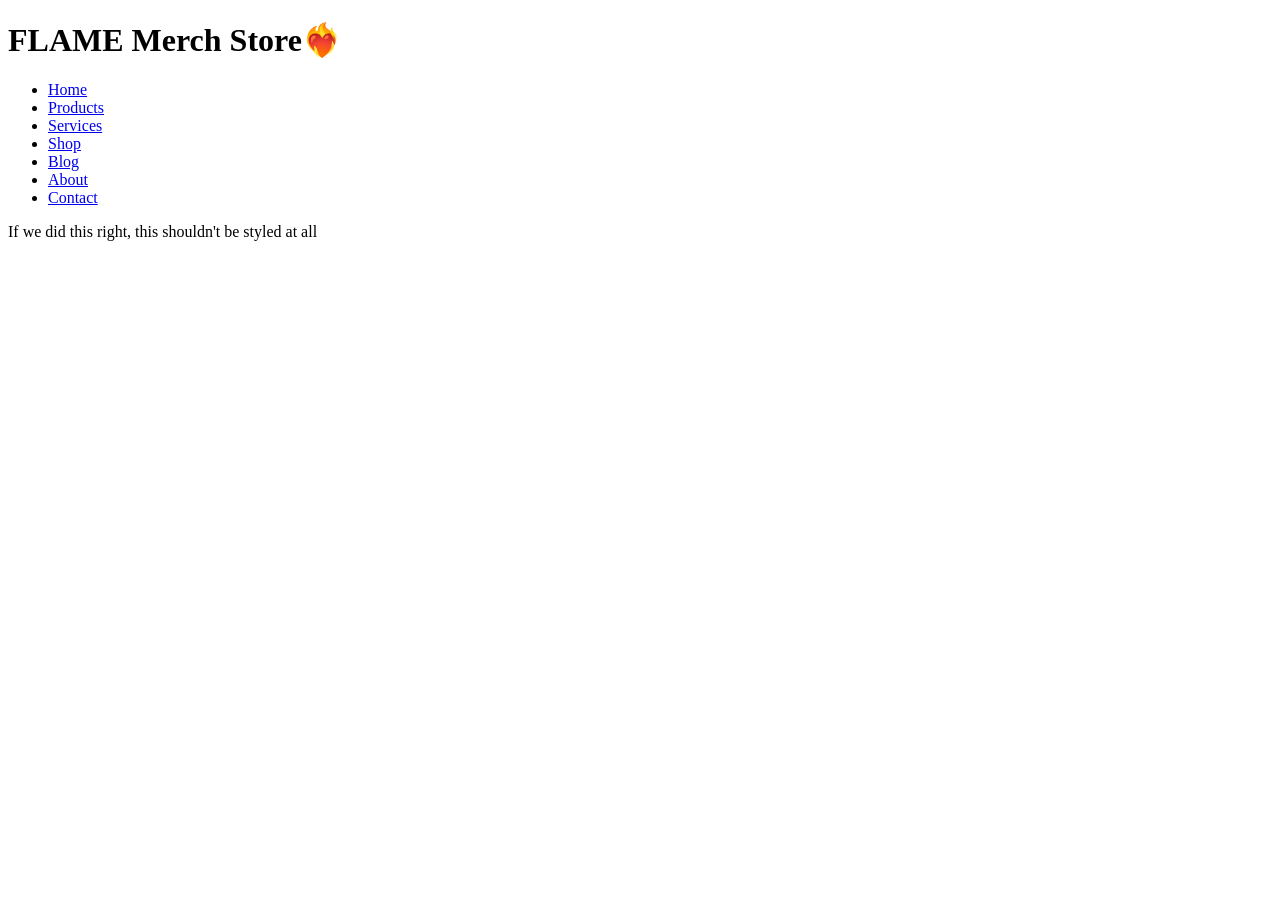
<file: 04_navbar_styling/index.html>
<!DOCTYPE html>
<html lang="en">
<head>
    <meta charset="UTF-8">
    <meta name="viewport" content="width=device-width, initial-scale=1.0">
    <title>Flame Navbar Practice</title>
</head>
<body>
    <header>
        <h1>FLAME Merch Store❤️‍🔥</h1>
        <nav>
          <ul>
              <li><a href="#">Home</a></li>
              <li><a href="#">Products</a></li>
              <li><a href="#">Services</a></li>
              <li><a href="#">Shop</a></li>
              <li><a href="#">Blog</a></li>
              <li><a href="#">About</a></li>
              <li><a href="#">Contact</a></li>
          </ul>
        </nav>
    </header>
    <main>
      <p>If we did this right, this shouldn't be styled at all</p>
    </main>
</body>
</html>
</file>
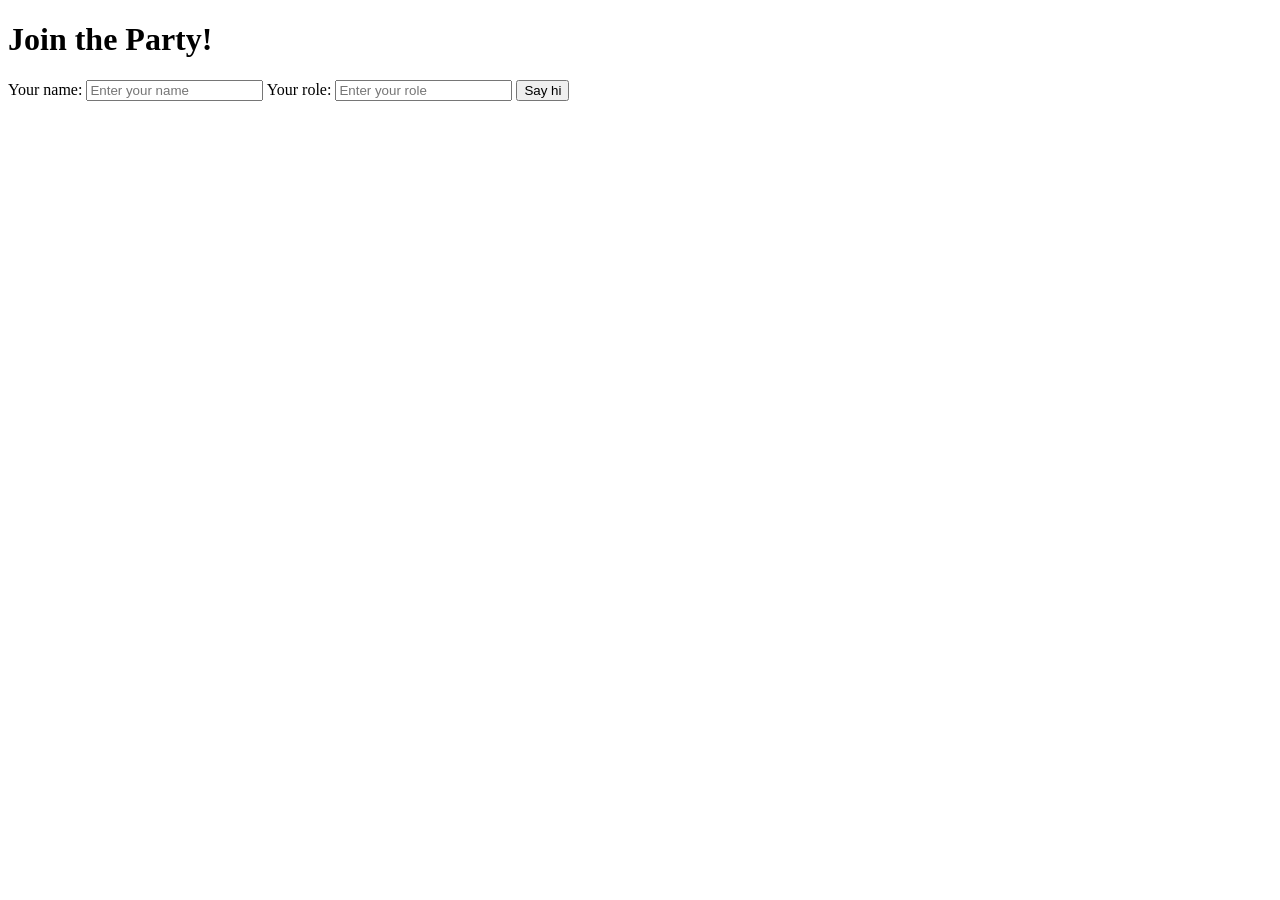
<file: 06_join_the_party/index.html>
<!DOCTYPE html>
<html lang="en">
<head>
    <meta charset="UTF-8">
    <meta name="viewport" content="width=device-width, initial-scale=1.0">
    <title>Document</title>
</head>
<body>

    <h1>Join the Party!</h1>
    <label for="nameInput">Your name:</label>
    <input id="nameInput" placeholder="Enter your name" />
    <label for="roleInput">Your role:</label>
    <input id="nameInput" placeholder="Enter your role" />

    <button id="greetButton">Say hi</button>

    <p id="output"></p>

    <script src="scripts.js"></script>
</body>
</html>
</file>
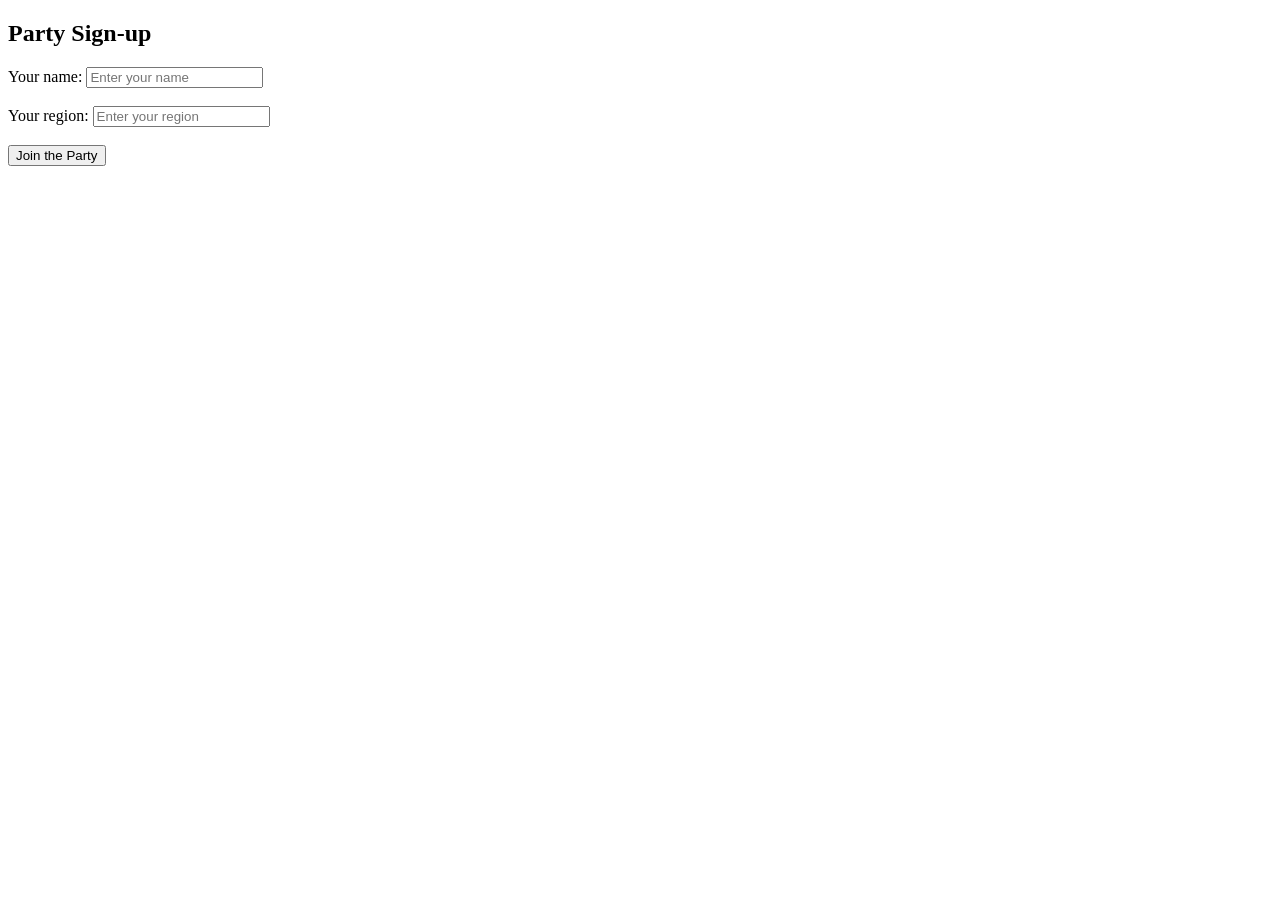
<file: 07_party_sign_up_form/index.html>
<!DOCTYPE html>
<html lang="en">
<head>
    <meta charset="UTF-8">
    <meta name="viewport" content="width=device-width, initial-scale=1.0">
    <title>Flame Sign Up Form</title>
</head>
<body>
    <h2>Party Sign-up</h2>

    <label for="nameInput">Your name:</label>
    <input id="nameInput" placeholder="Enter your name" />

    <br><br>

    <label for="regionInput">Your region:</label>
    <input id="regionInput" placeholder="Enter your region" />

    <br><br>

    <button id="signupButton">Join the Party</button>

    <p id="output"></p>

    <script src="scripts.js"></script>
    
</body>
</html>
</file>
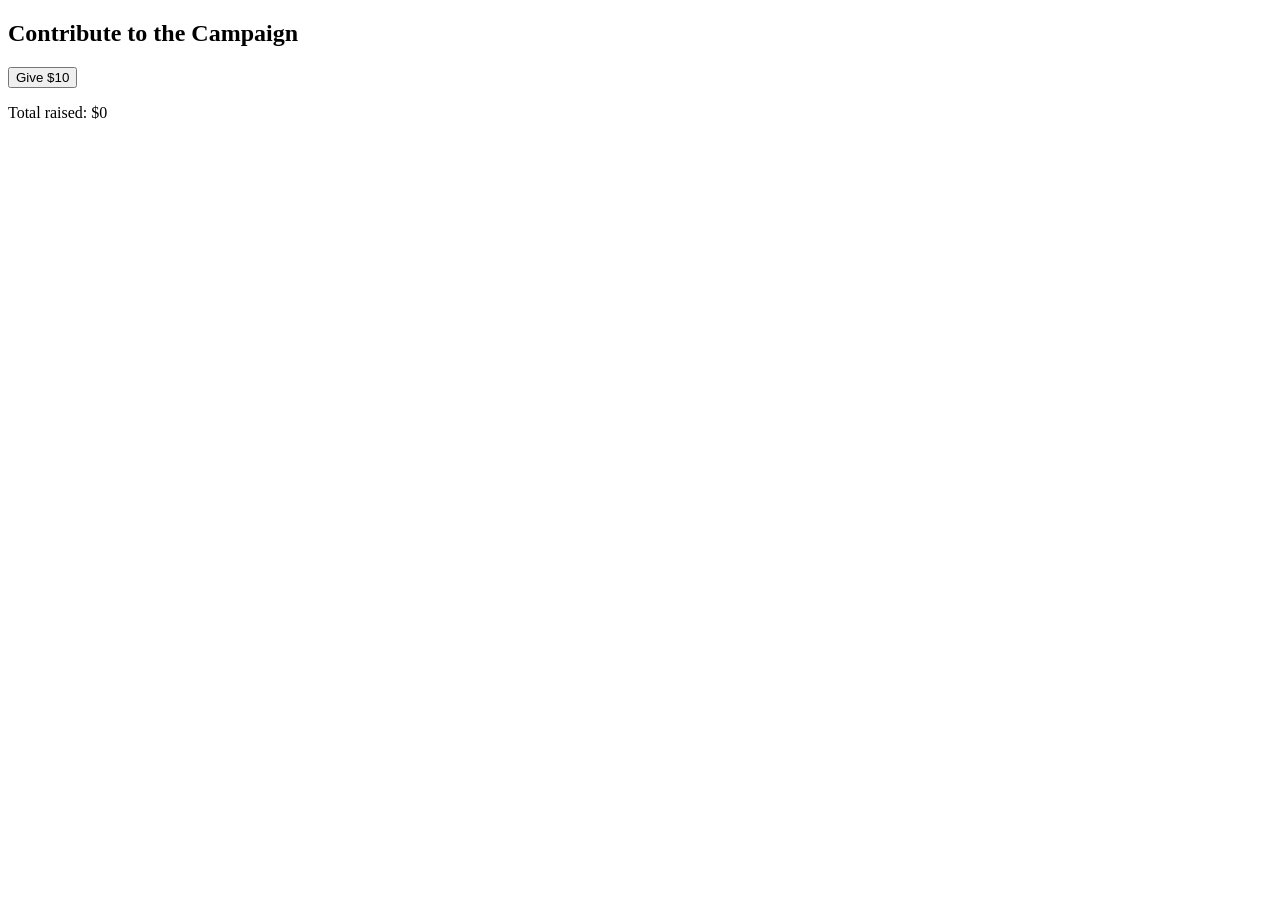
<file: 08_contribute_to_the_campaign/index.html>
<!DOCTYPE html>
<html lang="en">
<head>
    <meta charset="UTF-8">
    <meta name="viewport" content="width=device-width, initial-scale=1.0">
    <title>Document</title>
</head>
<body>
    <h2>Contribute to the Campaign</h2>

    <button id="giveButton">Give $10</button>

    <p id="totalDisplay">Total raised: $0</p>

    <p id="thankYouMessage"></p>

    <script src="scripts.js"></script>
</body>
</html>
</file>
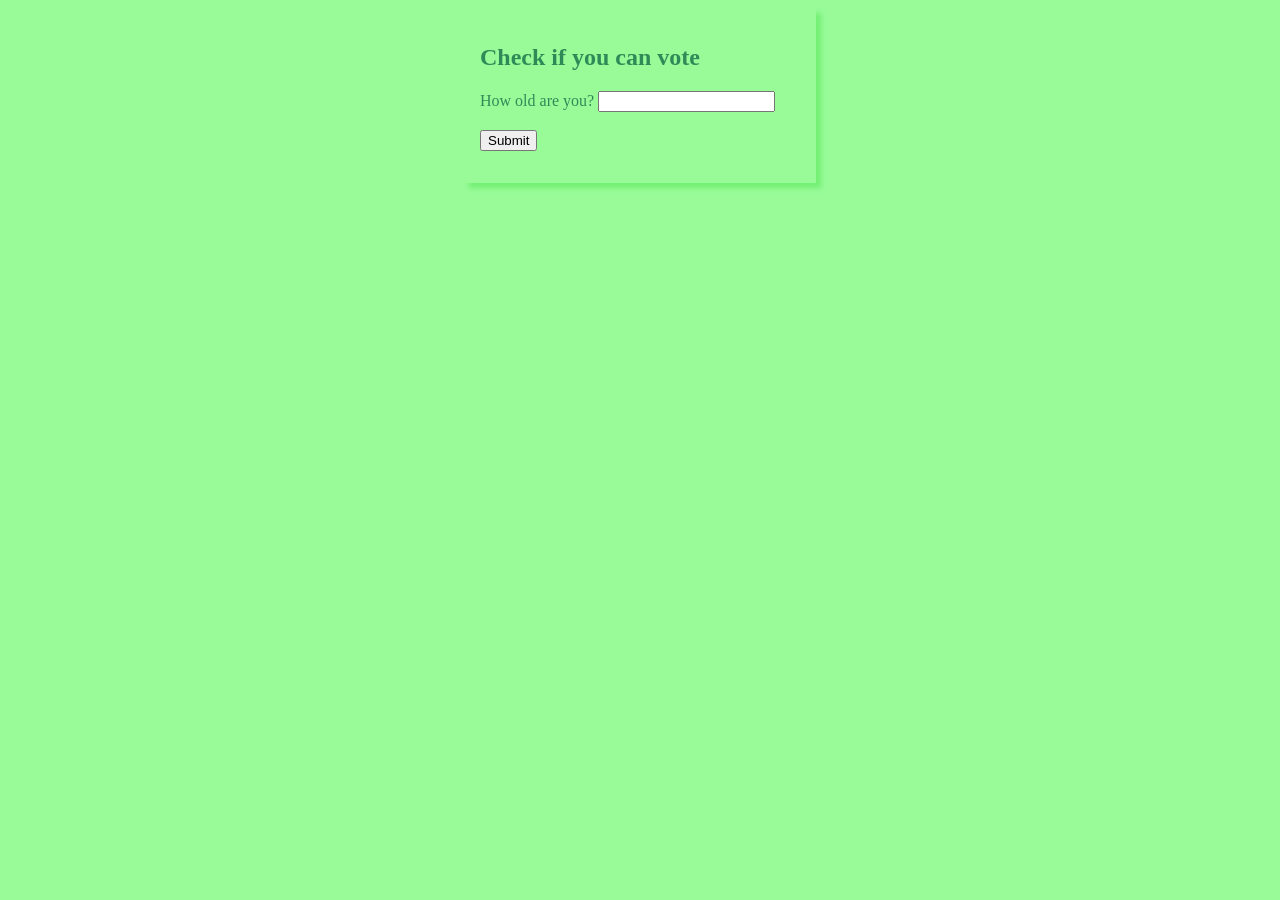
<file: 09_can_you_vote/index.html>
<!DOCTYPE html>
<html lang="en">
<head>
    <meta charset="UTF-8">
    <meta name="viewport" content="width=device-width, initial-scale=1.0">
    <title>Fish fingers</title>
    <link rel="stylesheet" href="styles.css">
</head>
<body>
    <div>

        <h2>Check if you can vote</h2>

        <label for="ageBox">How old are you?</label>
        <input id="ageBox"/>

        <br><br>

        <button id="submit">Submit</button>

        <p id="results"></p>

    </div>

    <script src="scripts.js"></script>
</body>
</html>
</file>
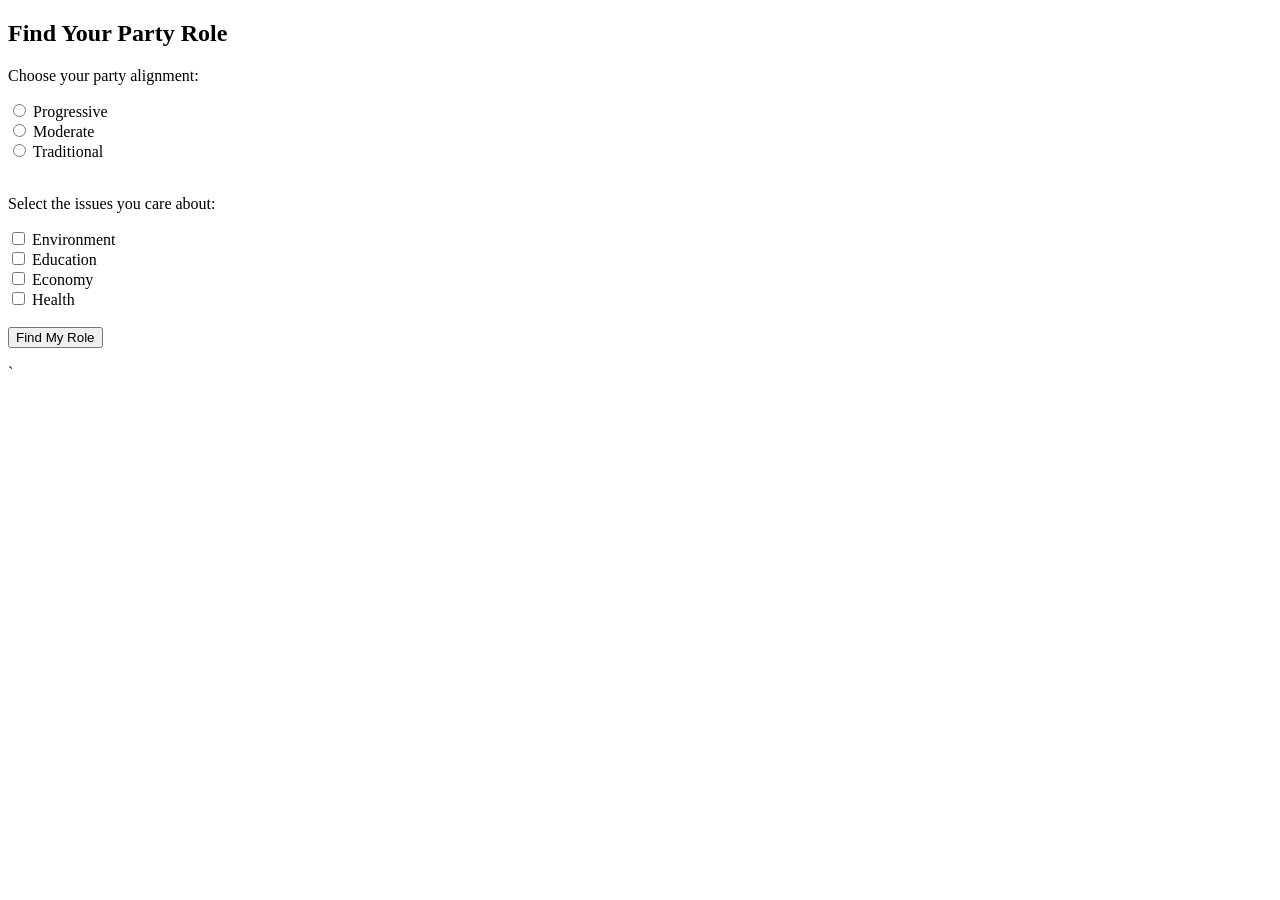
<file: 10_find_your_party_role/index.html>
<!DOCTYPE html>
<html lang="en">
<head>
    <meta charset="UTF-8">
    <meta name="viewport" content="width=device-width, initial-scale=1.0">
    <title>Find your role</title>
</head>
<body>
    <h2>Find Your Party Role</h2>

    <p>Choose your party alignment:</p>
    <label><input type="radio" name="alignment" value="progressive"> Progressive</label><br>
    <label><input type="radio" name="alignment" value="moderate"> Moderate</label><br>
    <label><input type="radio" name="alignment" value="traditional"> Traditional</label><br>

    <br>

    <p>Select the issues you care about:</p>
    <label><input type="checkbox" value="environment" class="issue"> Environment</label><br>
    <label><input type="checkbox" value="education" class="issue"> Education</label><br>
    <label><input type="checkbox" value="economy" class="issue"> Economy</label><br>
    <label><input type="checkbox" value="health" class="issue"> Health</label><br>

    <br>
    <button id="matchButton">Find My Role</button>

    <p id="matchResult"></p>`
    
    <script src="scripts.js"></script>
    
</body>
</html>
</file>
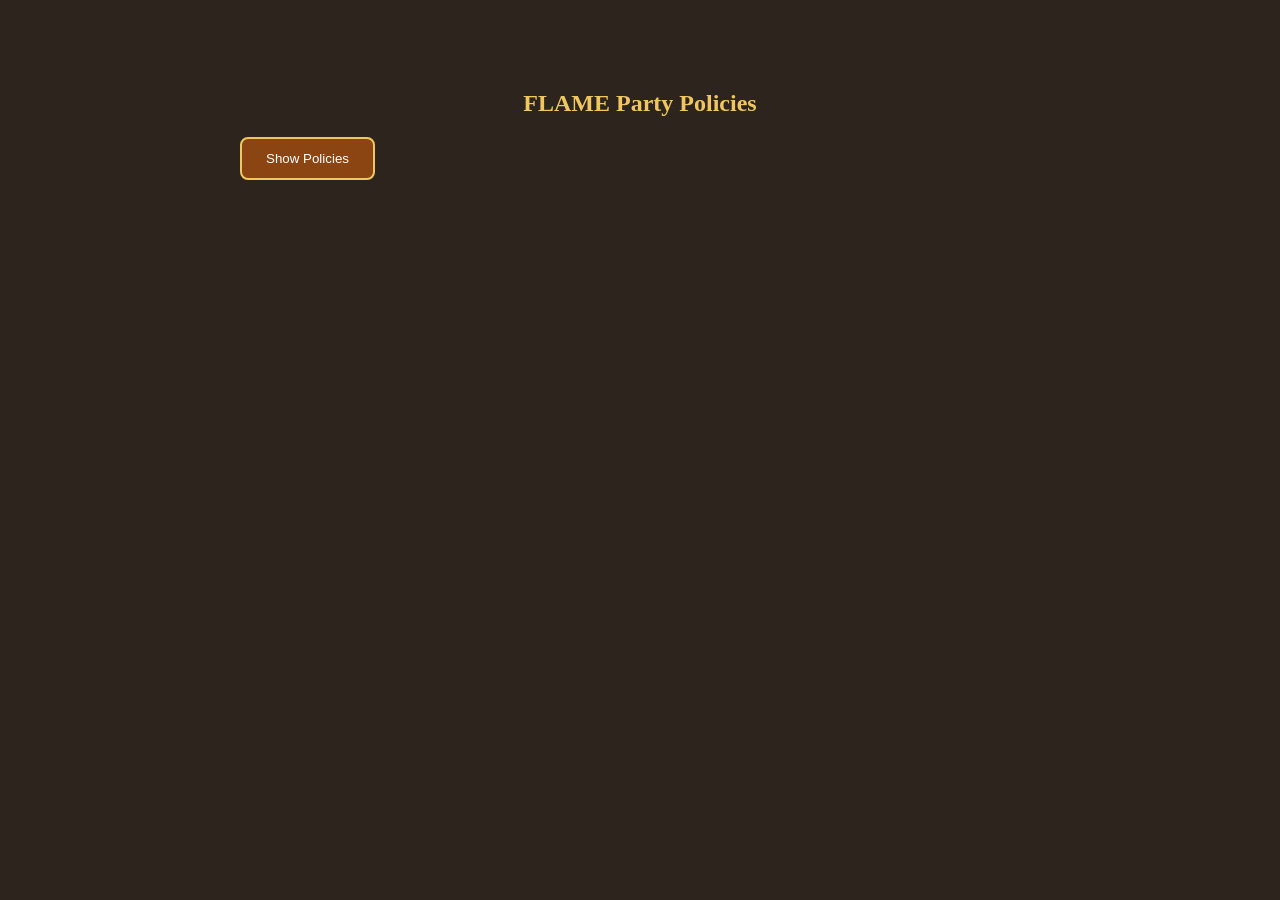
<file: 11_party_policies/index.html>
<!DOCTYPE html>
<html lang="en">
<head>
    <meta charset="UTF-8">
    <meta name="viewport" content="width=device-width, initial-scale=1.0">
    <link rel="stylesheet" href="styles.css">
    <title>Show Policies</title>
</head>
<body>
    <h2>FLAME Party Policies</h2>
    <button id="showPolicies">Show Policies</button>
    <ol id="policyList"></ol>

    <section id="99-potions-of-cheer" hidden='true'>
        <h3>The lyrics of 99 potions of cheer. </h3>
        <p>To be sung completely and exhausedly during a hard days work in the mythril mines of Elroth.</p> 
        <div id="lyrics">
        </div>
    </section>

    <script src="scripts.js"></script>
</body>
</html>
</file>
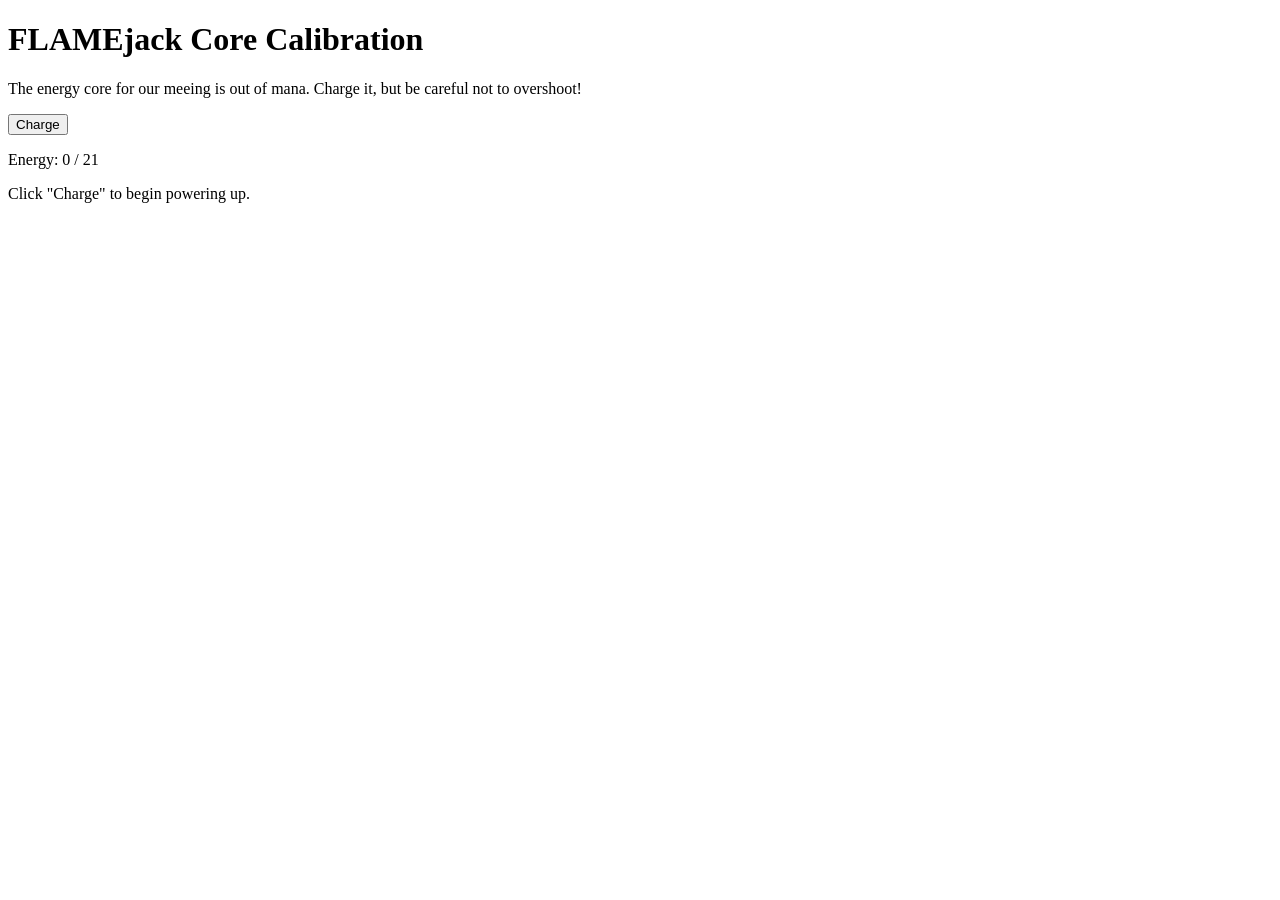
<file: 12_flamejack/index.html>
<!DOCTYPE html>
<html lang="en">
<head>
    <meta charset="UTF-8">
    <meta name="viewport" content="width=device-width, initial-scale=1.0">
    <title>FLAMEjack</title>
</head>
<body>
    <h1>FLAMEjack Core Calibration</h1>


    <p>The energy core for our meeing is out of mana. Charge it, but be careful not to overshoot!</p>


    <button id="chargeButton">Charge</button>

    <p id="energyDisplay">Energy: 0 / 21</p>
    <p id="statusMessage">Click "Charge" to begin powering up.</p>

    <script src="scripts.js"></script>
</body>
</html>
</file>
<file: 09_can_you_vote/styles.css>
body {
    background: palegreen;
}

div {
    color: seagreen;
    box-shadow: 5px 5px 5px rgb(116, 240, 116);
    max-width: 20rem;
    padding: 1rem;
    margin: 0 auto;
}
</file>
<file: 11_party_policies/styles.css>
body {
    font-family: Georgia, serif;
    max-width: 800px;
    margin: 40px auto;
    padding: 30px;
    background: #2c241d;
    color: #f5e6c8;
}

h2, h3 {
    color: #f0c75e;
    text-align: center;
}

button {
    background: #8b4513;
    color: white;
    border: 2px solid #f0c75e;
    padding: 12px 24px;
    border-radius: 8px;
}

button:hover {
    background: #a85b26;
}

section {
    background: #3a3027;
    margin-top: 30px;
    padding: 25px;
    border: 3px solid #f0c75e;
    border-radius: 12px;
}

p {
    font-style: italic;
    color: #d6c39a;
}

#lyrics {
    line-height: 1.8;
    background: rgba(0, 0, 0, 0.2);
    padding: 15px;
    border-radius: 8px;
}
</file>
